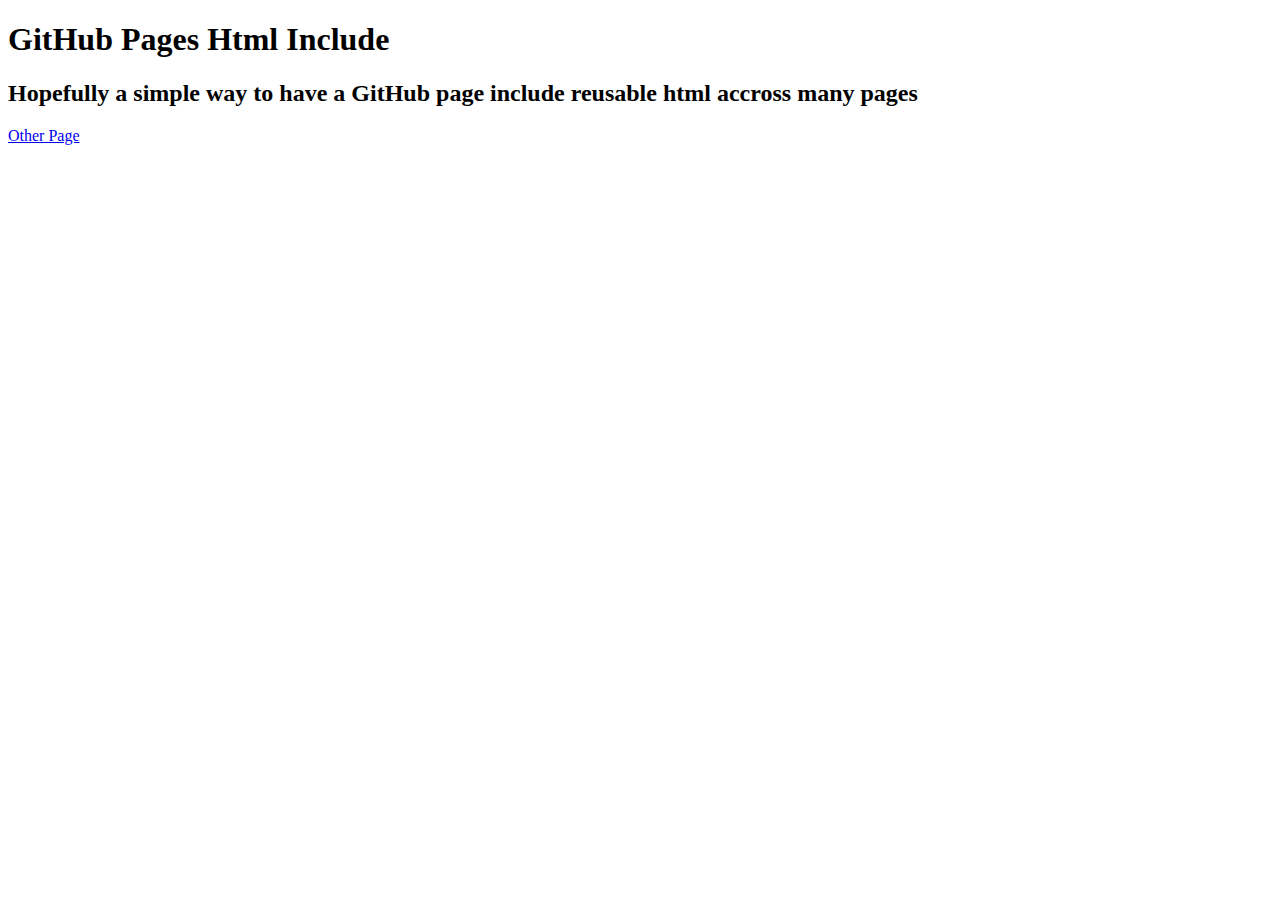
<file: index.html>
<!DOCTYPE html>
<html>
  <head>
    <title>GitHub Pages Html Include</title>
    <meta http-equiv="Permissions-Policy" content="interest-cohort=()">
    <link href="https://jamescollier7.github.io/github-pages-html-include/src/styles.css" rel="stylesheet">
  </head>
  <body>
    <h1>GitHub Pages Html Include</h1>
    <h2>Hopefully a simple way to have a GitHub page include reusable html accross many pages</h2>
    <a href="https://jamescollier7.github.io/github-pages-html-include/other-pages/other.html">Other Page</a>
    <div data-include="https://jamescollier7.github.io/github-pages-html-include/src/use-1.html"></div>
    <div data-include="https://jamescollier7.github.io/github-pages-html-include/src/use-2.html"></div>
    <div data-include="https://jamescollier7.github.io/github-pages-html-include/src/use-1.html"></div>
    <div data-include="https://jamescollier7.github.io/github-pages-html-include/src/use-2.html"></div>
    <div data-include="https://jamescollier7.github.io/github-pages-html-include/src/use-1.html"></div>
    <div data-include="https://jamescollier7.github.io/github-pages-html-include/src/use-2.html"></div>
    <script src="https://jamescollier7.github.io/github-pages-html-include/src/script.js"></script>
  </body>
</html>
</file>
